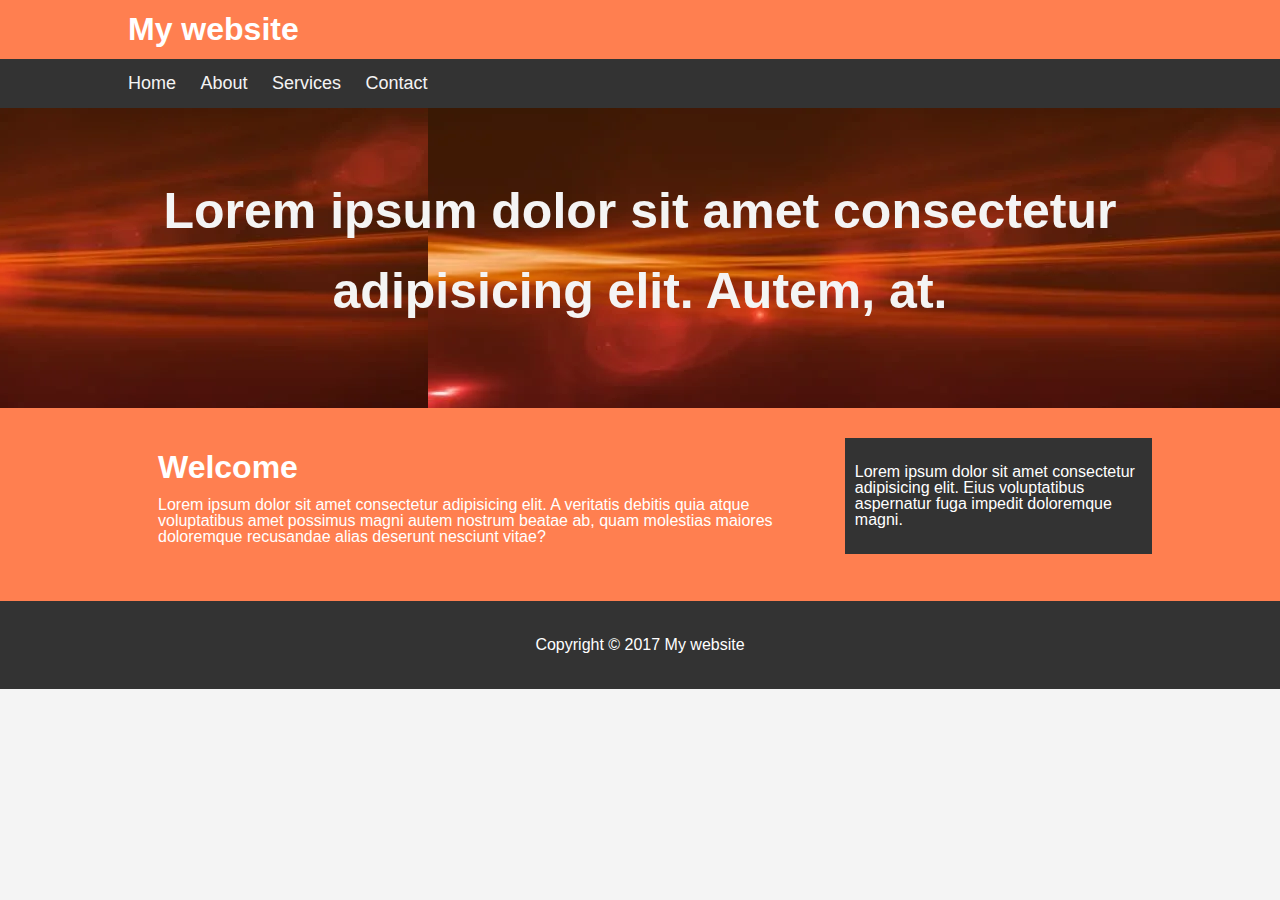
<file: CSS CC/mywebsite/index.html>
<!DOCTYPE html>
<html lang="en">
  <head>
    <meta charset="UTF-8" />
    <meta http-equiv="X-UA-Compatible" content="IE=edge" />
    <meta name="viewport" content="width=device-width, initial-scale=1.0" />
    <title>My website</title>
    <link rel="stylesheet" type="text/css" href="css/style.css" />
  </head>
  <body>
    <header id="main-header">
      <div class="container">
        <h1>My website</h1>
      </div>
      <nav id="navbar">
        <div class="container">
          <ul>
            <li><a href="">Home</a></li>
            <li><a href="">About</a></li>
            <li><a href="">Services</a></li>
            <li><a href="">Contact</a></li>
          </ul>
        </div>
      </nav>
      <section id="showcase">
        <div class="container">
          <h1>
            Lorem ipsum dolor sit amet consectetur adipisicing elit. Autem, at.
          </h1>
        </div>
      </section>
      <div class="container">
        <section id="main">
          <h1>Welcome</h1>
          <p>
            Lorem ipsum dolor sit amet consectetur adipisicing elit. A veritatis
            debitis quia atque voluptatibus amet possimus magni autem nostrum
            beatae ab, quam molestias maiores doloremque recusandae alias
            deserunt nesciunt vitae?
          </p>
        </section>
        <aside id="sidebar">
          <p>
            Lorem ipsum dolor sit amet consectetur adipisicing elit. Eius
            voluptatibus aspernatur fuga impedit doloremque magni.
          </p>
        </aside>
      </div>
      <footer id="main-footer">
        <p>Copyright &copy; 2017 My website</p>
      </footer>
    </header>
  </body>
</html>
</file>
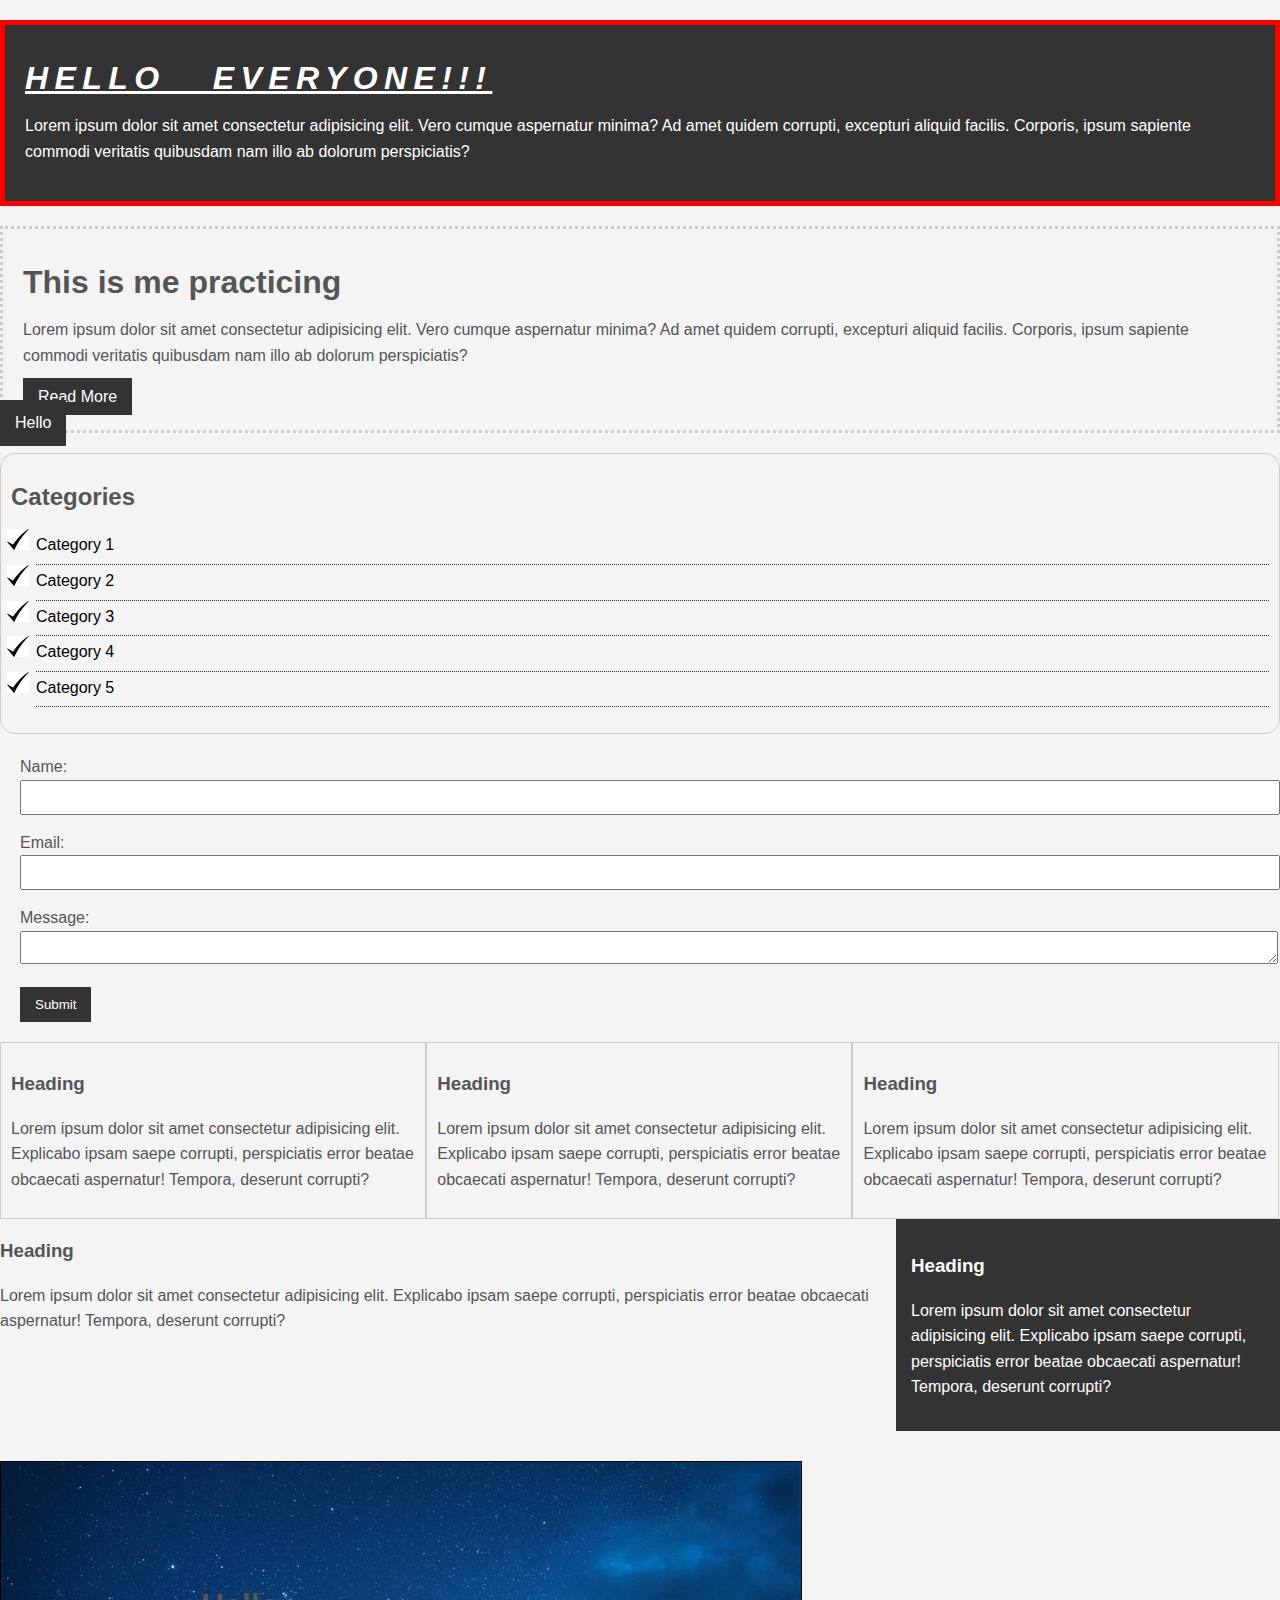
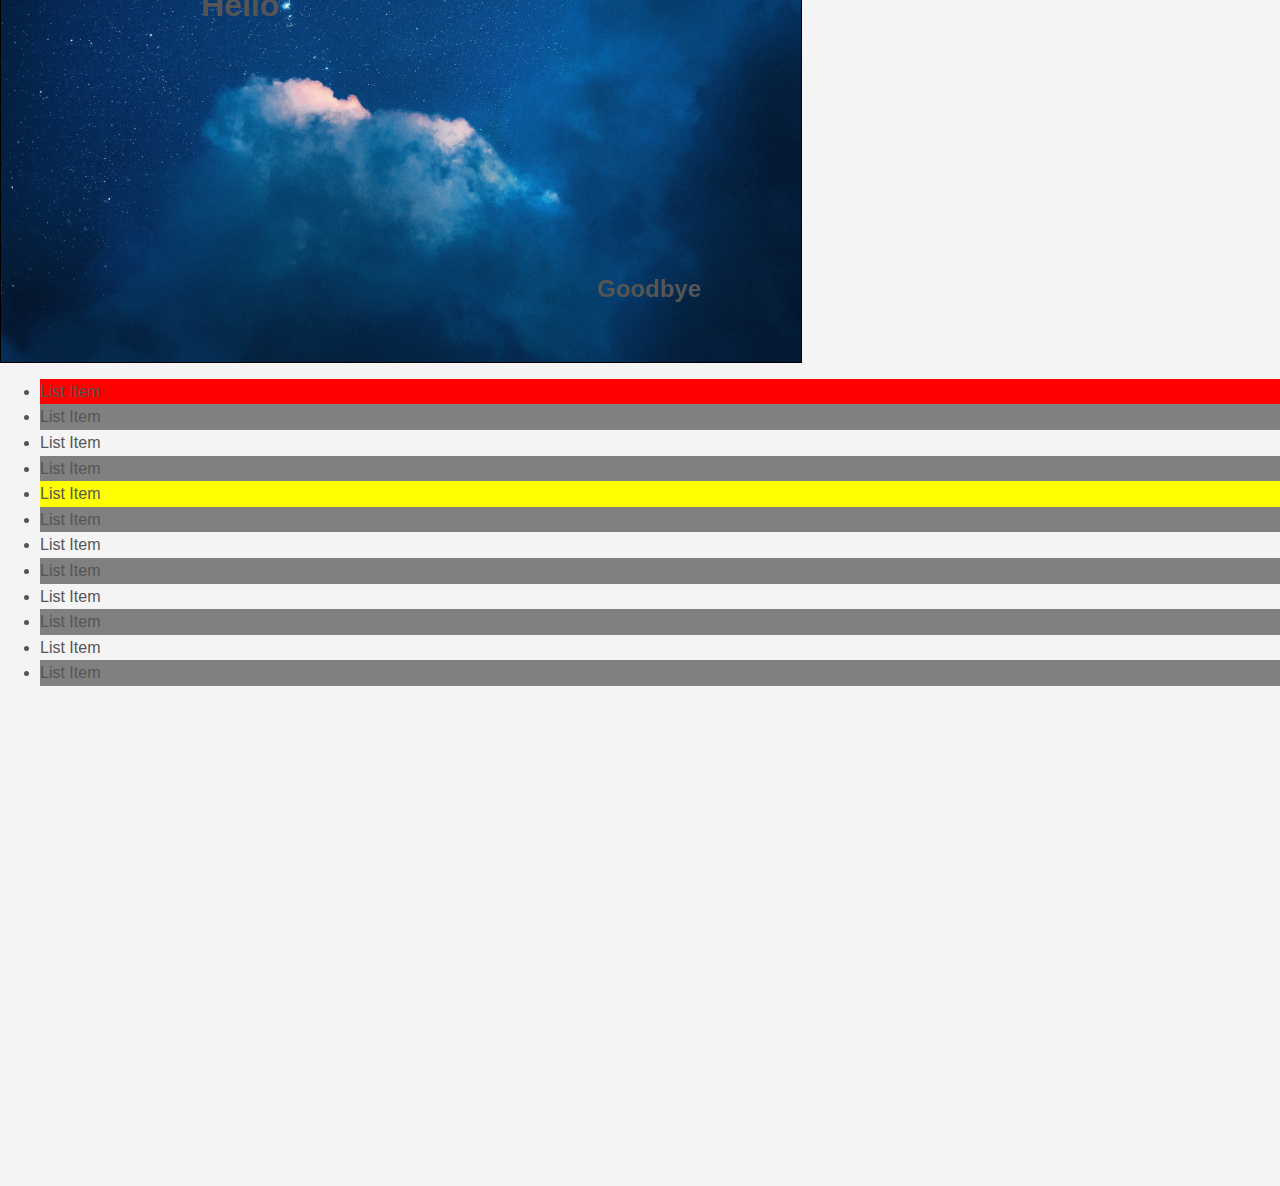
<file: CSS CC/CSS cheatsheet/css/index.html>
<!DOCTYPE html>
<html lang="en">
  <head>
    <meta charset="UTF-8" />
    <meta http-equiv="X-UA-Compatible" content="IE=edge" />
    <meta name="viewport" content="width=device-width, initial-scale=1.0" />
    <title>CSS CheatSheet</title>
    <link rel="stylesheet" type="text/css" href="style.css" />
  </head>
  <body>
    <div class="container">
      <div class="box-1">
        <h1>Hello Everyone!!!</h1>

        <p>
          Lorem ipsum dolor sit amet consectetur adipisicing elit. Vero cumque
          aspernatur minima? Ad amet quidem corrupti, excepturi aliquid facilis.
          Corporis, ipsum sapiente commodi veritatis quibusdam nam illo ab
          dolorum perspiciatis?
        </p>
      </div>
      <div class="box-2">
        <h1>This is me practicing</h1>

        <p>
          Lorem ipsum dolor sit amet consectetur adipisicing elit. Vero cumque
          aspernatur minima? Ad amet quidem corrupti, excepturi aliquid facilis.
          Corporis, ipsum sapiente commodi veritatis quibusdam nam illo ab
          dolorum perspiciatis?
        </p>
        <a class="button" href="">Read More</a>
      </div>

      <div class="categories">
        <h2>Categories</h2>
        <ul>
          <li><a href="#">Category 1</a></li>
          <li><a href="#">Category 2</a></li>
          <li><a href="#">Category 3</a></li>
          <li><a href="#">Category 4</a></li>
          <li><a href="#">Category 5</a></li>
        </ul>
      </div>
      <form class="my-form">
        <div class="form-group">
          <label for="">Name: </label>
          <input type="text" name="name" />
        </div>
        <div class="form-group">
          <label for="">Email: </label>
          <input type="text" name="email" />
        </div>
        <div class="form-group">
          <label for="">Message: </label>
          <textarea name="message" id="" cols="15" rows="1"></textarea>
        </div>
        <input type="submit" value="Submit" class="button" />
      </form>
      <div class="block">
        <h3>Heading</h3>
        <p>
          Lorem ipsum dolor sit amet consectetur adipisicing elit. Explicabo
          ipsam saepe corrupti, perspiciatis error beatae obcaecati aspernatur!
          Tempora, deserunt corrupti?
        </p>
      </div>
      <div class="block">
        <h3>Heading</h3>
        <p>
          Lorem ipsum dolor sit amet consectetur adipisicing elit. Explicabo
          ipsam saepe corrupti, perspiciatis error beatae obcaecati aspernatur!
          Tempora, deserunt corrupti?
        </p>
      </div>
      <div class="block">
        <h3>Heading</h3>
        <p>
          Lorem ipsum dolor sit amet consectetur adipisicing elit. Explicabo
          ipsam saepe corrupti, perspiciatis error beatae obcaecati aspernatur!
          Tempora, deserunt corrupti?
        </p>
      </div>

      <div class="clr"></div>

      <div id="main-block">
        <h3>Heading</h3>
        <p>
          Lorem ipsum dolor sit amet consectetur adipisicing elit. Explicabo
          ipsam saepe corrupti, perspiciatis error beatae obcaecati aspernatur!
          Tempora, deserunt corrupti?
        </p>
      </div>
      <div id="sidebar">
        <h3>Heading</h3>
        <p>
          Lorem ipsum dolor sit amet consectetur adipisicing elit. Explicabo
          ipsam saepe corrupti, perspiciatis error beatae obcaecati aspernatur!
          Tempora, deserunt corrupti?
        </p>
      </div>

      <div class="clr"></div>

      <div class="p-box">
        <h1>Hello</h1>
        <h2>Goodbye</h2>
      </div>

      <ul class="my-list">
        <li>List Item</li>
        <li>List Item</li>
        <li>List Item</li>
        <li>List Item</li>
        <li>List Item</li>
        <li>List Item</li>
        <li>List Item</li>
        <li>List Item</li>
        <li>List Item</li>
        <li>List Item</li>
        <li>List Item</li>
        <li>List Item</li>
      </ul>
    </div>
    <!--./container -->

    <a href="" class="button fix-me">Hello</a>

    <div style="margin-top: 500px"></div>
  </body>
</html>
</file>
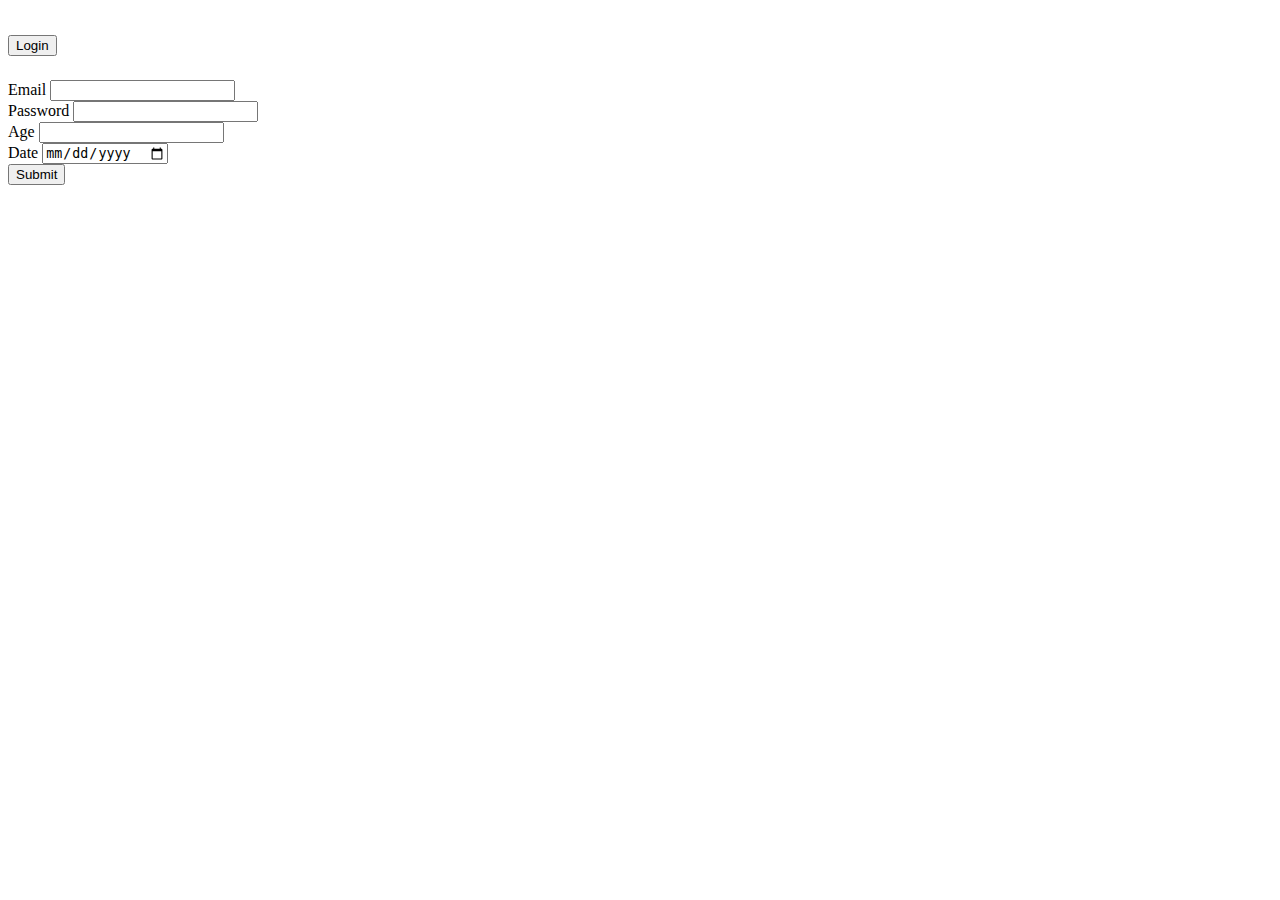
<file: login.html>
<!DOCTYPE html>
<html lang="en">
  <head>
    <meta charset="UTF-8" />
    <meta http-equiv="X-UA-Compatible" content="IE=edge" />
    <meta name="viewport" content="width=device-width, initial-scale=1.0" />
    <title>form practice</title>
  </head>
  <body>
    <h1><button>Login</button></h1>
    <form>
      <div>
        <label for="">Email</label>
        <input type="email" required/>
      </div>
      <div>
        <label for="">Password</label>
        <input type="password" />
      </div>
      <div>
        <label for="">Age</label>
        <input type="number" />
      </div>
      <div>
        <label for="">Date</label>
        <input type="date" />
      </div>
      <button>Submit</button>
    </form>
  </body>
</html>
</file>
<file: CSS CC/mywebsite/css/style.css>
body{
    background-color: #f4f4f4;
    color: #555;
    font-family: Arial, Helvetica, sans-serif;
    font-size: 16px;
    line-height: 16px;
    margin: 0;

}
.container{
    width: 80%;
    margin: auto;
    overflow: hidden;
}

#main-header{
    background-color: coral;
    color: white;
}

#navbar{
    background-color: #333;
    color: white;
}
#navbar ul{
    padding: 0;
    list-style: none;
}
#navbar li{
    display: inline;
}
#navbar a{
    color: #f4f4f4;
    text-decoration: none;
    font-size: 18px;
    padding-right: 20px;
}
#showcase{
    background-image:url(../images/1.webp) ;
    background-position: center right;
    min-height: 300px;
    margin-bottom: 30px;
    text-align: center;
}
#showcase h1{
    color: #f4f4f4;
    font-size: 50px;
    line-height: 1.6em;
    padding-top: 30px;
}
#main{
    float: left;
    width: 70%;
    padding: 0 30px;
    box-sizing: border-box;
}
#sidebar{
    float: right;
    width: 30%;
    background: #333;
    color: #fff;
    padding: 10px;
    box-sizing: border-box;
}

#main-footer{
background: #333;
color: #fff;
text-align: center;
padding: 20px;
margin-top: 40px;
}

@media(max-width:600px){
    #main{
        width: 100%;
        float: none;
    }
    #sidebar{
        width: 100%;
        float: none;
    }
}
</file>
<file: CSS CC/CSS cheatsheet/css/style.css>
/*
*{
    margin: 0;
    padding: 0;
}
*/

body {
  background-color: #f4f4f4;
  color: #555;

  font-family: Arial, Helvetica, sans-serif;
  font-size: 16px;
  font-weight: normal;
  font: normal Arial;

  line-height: 1.6em;
  margin: 0;
}

a {
  text-decoration: none;
  color: black;
}

a:hover {
  color: red;
}

a:active {
  color: green;
}

a:visited .container {
  width: 80%;
  margin: auto;
}

.clr {
  clear: both;
}

.button {
  background-color: #333;
  color: #fff;
  padding: 10px 15px;
  border: none;
}

.button:hover {
  background: red;
  color: white;
}
.box-1 {
  background-color: #333;
  color: #fff;

  border-right: 5px red solid;
  border-left: 5px brown solid;
  border-top: 5px red dashed;
  border-bottom: 5px red dotted;
  /* same as above*/
  border: 5px red solid;

  padding: 20px;
  margin: 20px 0;
}
.box-1 h1 {
  font-family: "Segoe UI", Tahoma, Geneva, Verdana, sans-serif;
  font-weight: 800;
  font-style: italic;
  text-decoration: underline;
  text-transform: uppercase;
  letter-spacing: 0.2em;
  word-spacing: 1em;
}

.box-2 {
  border: 3px dotted #ccc;
  padding: 20px;
  margin: 20px 0;
}

.categories {
  border: 1px #ccc solid;
  padding: 10px;
  border-radius: 15px;
}

.categories ul {
  padding: 0;
  padding-left: 25px;
  list-style: square;
  list-style: none;
}

.categories li {
  padding-bottom: 6px;
  border-bottom: 1px dotted #333;
  list-style-image: url(../images/check.jpg);
}

.my-form {
  padding: 20px;
}
.my-form .form-group {
  padding-bottom: 15px;
}
.my-form label {
  display: block;
}

.my-form input[type="text"],
.my-form textarea {
  padding: 8px;
  width: 100%;
}

.block {
  float: left;
  width: 33.3%;
  border: 1px solid #ccc;
  padding: 10px;
  box-sizing: border-box;
}

#main-block {
  float: left;
  width: 70%;
}
#sidebar {
  float: right;
  width: 30%;
  background-color: #333;
  color: white;
  padding: 15px;
  box-sizing: border-box;
}
.p-box {
  width: 800px;
  height: 500px;
  border: 1px solid black;
  margin-top: 30px;
  position: relative;
  background-image: url("../images/sky.jpeg");
  background-repeat: no-repeat;
  background-position: 100px 200px;
  background-position: center center;
  background-size: cover;
}

.p-box h1 {
  position: absolute;
  top: 110px;
  left: 200px;
}
.p-box h2 {
  position: absolute;
  bottom: 40px;
  right: 100px;
}

.fix-me {
  position: fixed;
  top: 400px;
}

.my-list li:first-child {
  background: red;
}

.my-list li:last-child {
  background: blue;
}

.my-list li:nth-child(5) {
  background-color: yellow;
}
.my-list li:nth-child(even) {
  background-color: grey;
}
</file>
